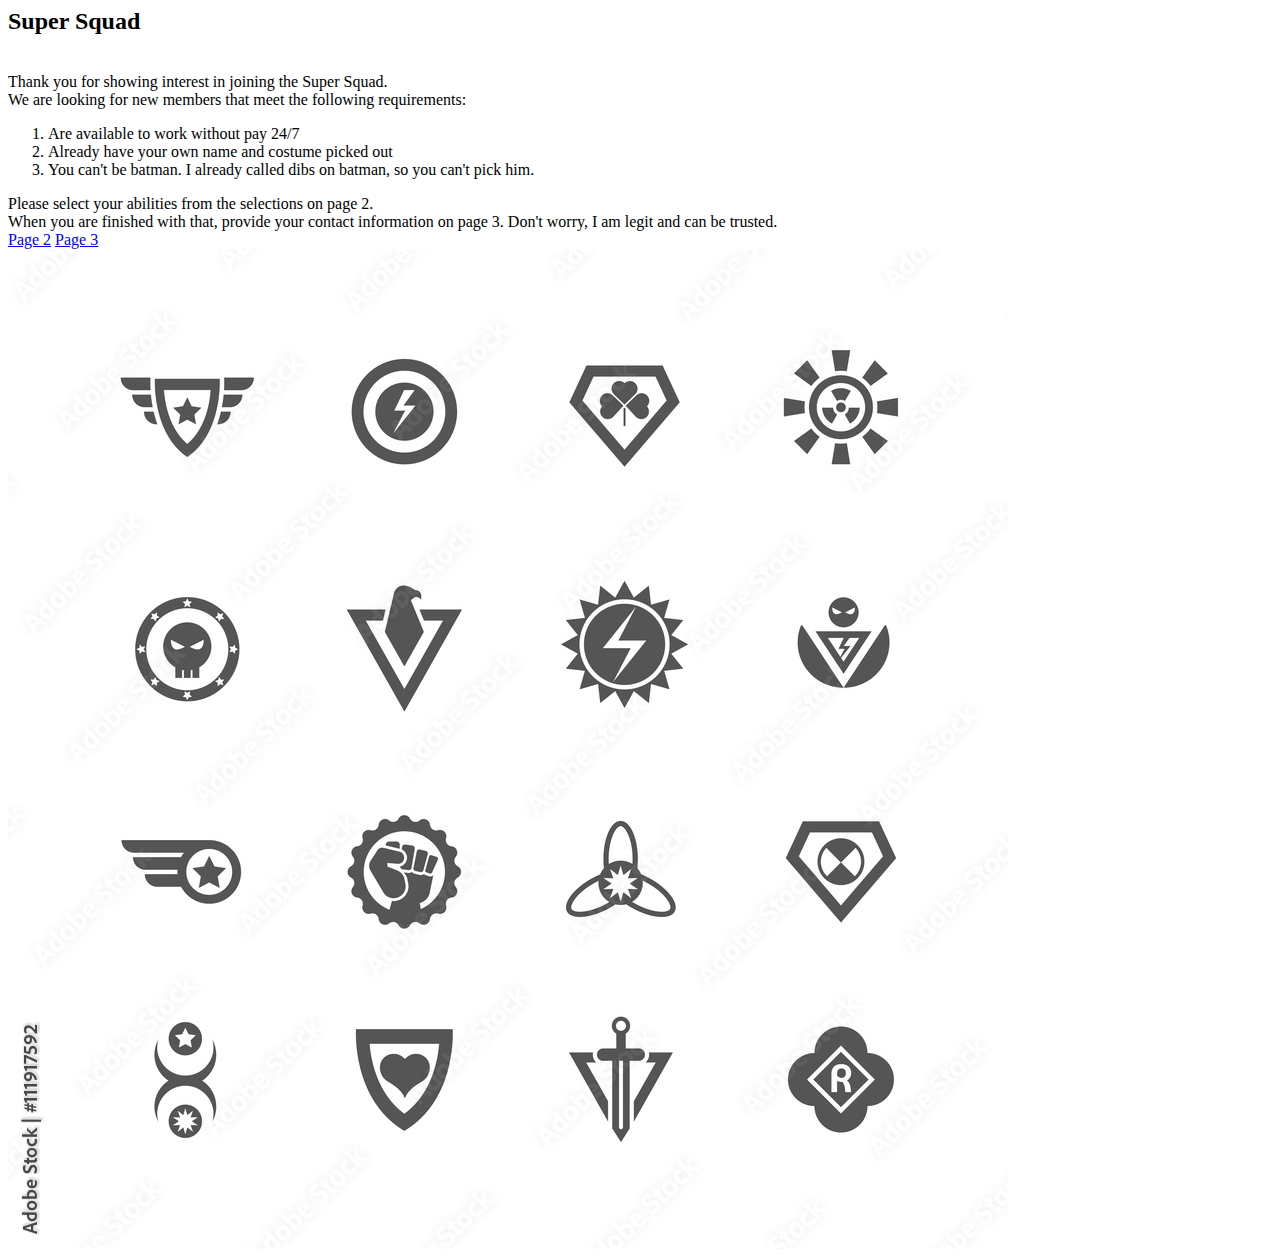
<file: Week 6/index.html>
<html>
    <title>Super Hero Recruiter</title>
    <head>
        <!--This is a suprise tool that will help us later-->
        <h2>Super Squad</h2>
        <br>
    </head>
    <body>
        Thank you for showing interest in joining the Super Squad.
        <br>
        We are looking for new members that meet the following requirements: <br>
        <ol>
            <li>Are available to work without pay 24/7</li>
            <li>Already have your own name and costume picked out</li>
            <li>You can't be batman. I already called dibs on batman, so you can't pick him.</li>
        </ol>
        Please select your abilities from the selections on page 2.
        <br>
        When you are finished with that, provide your contact information on page 3.
        Don't worry, I am legit and can be trusted.
        <br>
        <a href="page2.html">Page 2</a>
        <a href="page3.html">Page 3</a>
        <br>
        <img src="logos.jpg"/>
    </body>
</html>
</file>
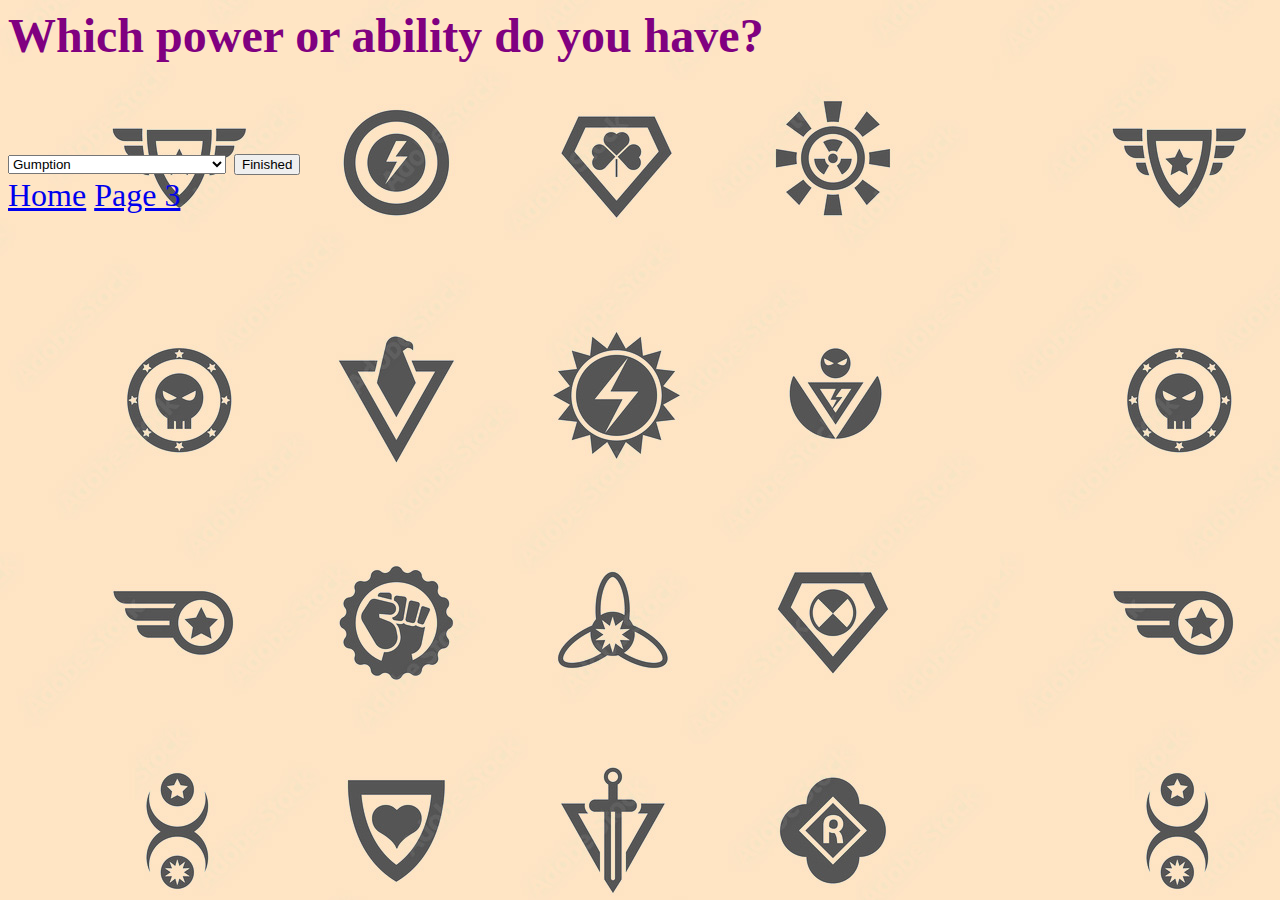
<file: page2.html>
<html>
    <title>Hero Recruiter p2</title>
    <style>
        body{
            color:purple; font-size:200%; background-image: url(logos.jpg);
        }
    </style>
    <head>
        <!--This is a suprise tool that will help us later-->
        <link rel="stylesheet" type="text/css" href="Mainstyle.css">
        <body style="background-color:bisque;"></body>
    </head>
    <body>
        <h2 id="Large">Which power or ability do you have?</h2>
        <br>
        <select>
            <option value="Gumption">Gumption</option>
            <option value="Je ne sais quoi">Je ne sais quoi</option>
            <option value="Zverb">Zverb</option>
            <option value="Can carry all groceries in one trip">Can carry all groceries in one trip</option>
        </select>
        <button type="button"> Finished</button>
        <br>
        <a href="index.html">Home</a>
        <a href="page3.html">Page 3</a>
    </body>
</html>
</file>
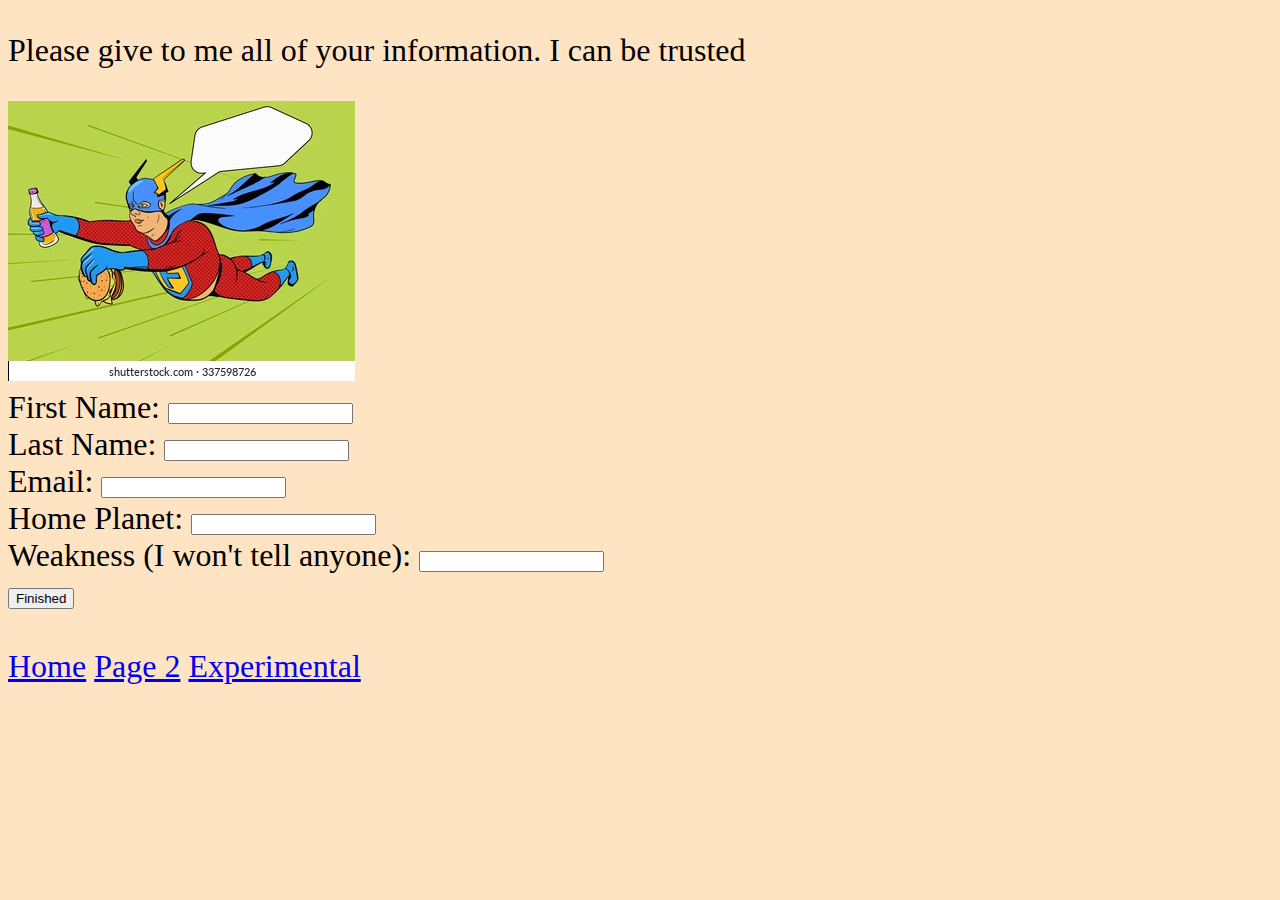
<file: page3.html>
<!DOCTYPE html>
<html>
<head>
    <title>Hero Recruiter p3</title>
    <style>
        body {
            background-color: rgb(255, 228, 196);
            font-size: 200%;
        }
        input:invalid, input[data-unsaved] {
            border: 2px solid red;
        }
    </style>
    <script>
        function getData(event) {
            event.preventDefault();

            var first = document.getElementById("first");
            var last = document.getElementById("last");
            var email = document.getElementById("email");
            var planet = document.getElementById("planet");
            var weakness = document.getElementById("weakness");

            saveDataState();

            var EmptyField = false;

            if (first.value === "") {
                first.setAttribute("data-unsaved", "true");
                EmptyField = true;
            } else {
                first.removeAttribute("data-unsaved");
            }

            if (last.value === "") {
                last.setAttribute("data-unsaved", "true");
                EmptyField = true;
            } else {
                last.removeAttribute("data-unsaved");
            }

            if (email.value === "") {
                email.setAttribute("data-unsaved", "true");
                EmptyField = true;
            } else {
                email.removeAttribute("data-unsaved");
            }

            if (planet.value === "") {
                planet.setAttribute("data-unsaved", "true");
                EmptyField = true;
            } else {
                planet.removeAttribute("data-unsaved");
            }

            if (weakness.value === "") {
                weakness.setAttribute("data-unsaved", "true");
                EmptyField = true;
            } else {
                weakness.removeAttribute("data-unsaved");
            }

            if (EmptyField) {
                window.alert("Please fill in all information.");
            } else {
                window.alert("We will contact you: " + first.value + " " + last.value + " from " + planet.value);
            }
        }

        function saveDataState() {
            var first = document.getElementById("first").value;
            var last = document.getElementById("last").value;
            var email = document.getElementById("email").value;
            var planet = document.getElementById("planet").value;
            var weakness = document.getElementById("weakness").value;

            localStorage.setItem("first", first);
            localStorage.setItem("last", last);
            localStorage.setItem("email", email);
            localStorage.setItem("planet", planet);
            localStorage.setItem("weakness", weakness);
        }

        function loadDataState() {
            var first = localStorage.getItem("first");
            var last = localStorage.getItem("last");
            var email = localStorage.getItem("email");
            var planet = localStorage.getItem("planet");
            var weakness = localStorage.getItem("weakness");

            document.getElementById("first").value = first;
            document.getElementById("last").value = last;
            document.getElementById("email").value = email;
            document.getElementById("planet").value = planet;
            document.getElementById("weakness").value = weakness;
        }

        window.onload = function() {
            loadDataState();
        };
    </script>
</head>
<body class="purple">
    <p id="Title">Please give to me all of your information. I can be trusted</p>
    <img src="heroman.png" />
    <br>
    <form>
        First Name: <input type="text" id="first"> <br>
        Last Name: <input type="text" id="last"> <br>
        Email: <input type="text" id="email"> <br>
        Home Planet: <input type="text" id="planet"><br>
        Weakness (I won't tell anyone): <input type="text" id="weakness"><br>
        <button id="btnSubmit" class="btn btn-primary" onclick="getData(event);">Finished</button>
    </form>
    <br>
    <a href="index.html">Home</a>
    <a href="page2.html">Page 2</a>
    <a href="page4.html">Experimental</a>
</body>
</html>
</file>
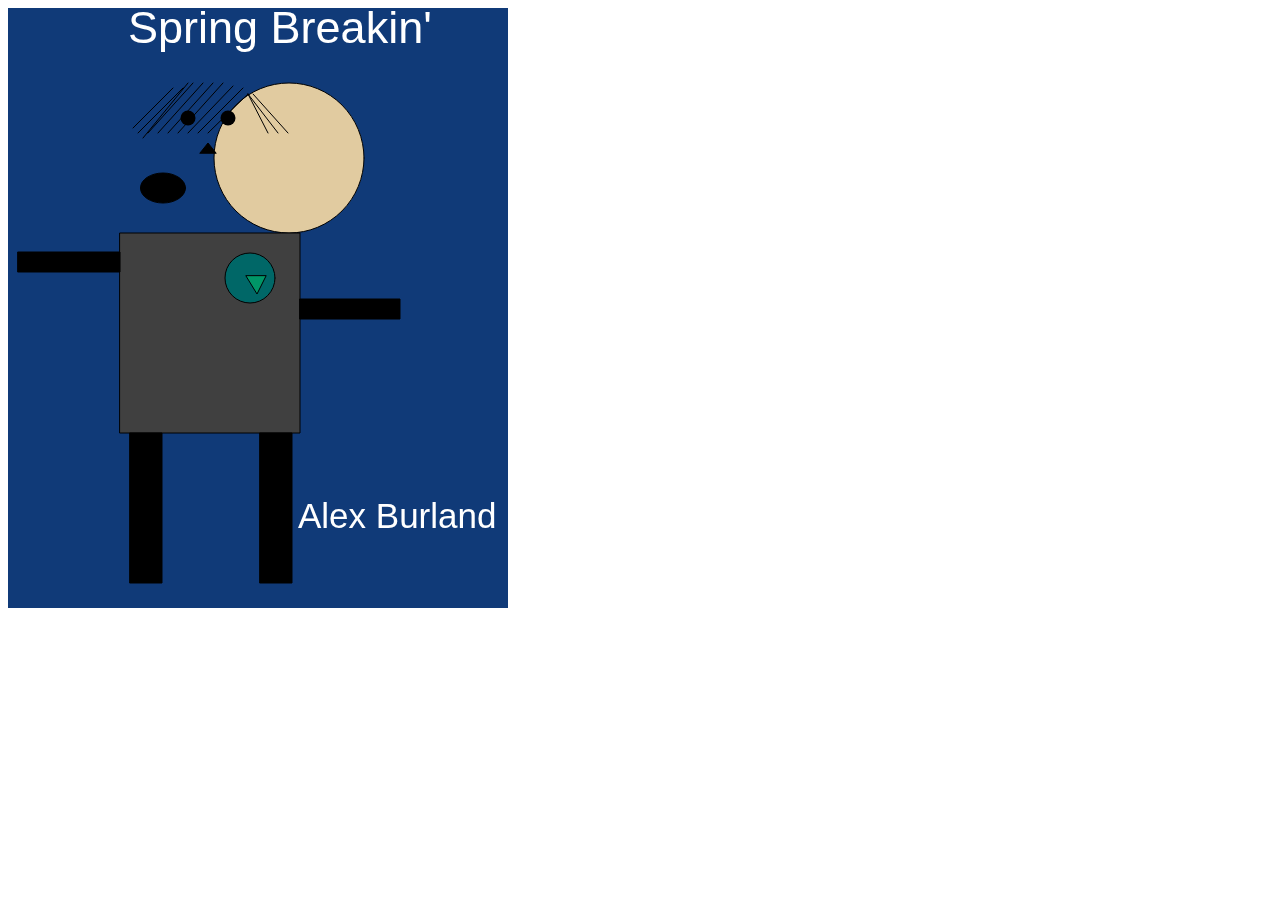
<file: Week 10/week 10.html>
<html>
    <head>
        <title>First p5.js page
            
        </title>
        <script src="p5.min.js"></script>
        <script src="sketch.js"></script>
    </head>
    <body></body>
</html>
</file>
<file: Mainstyle.css>
span{
    background-color:red;
}
.purple{
   color:purple
}
P{font-family:'Franklin Gothic Medium', 'Arial Narrow', Arial, sans-serif;
}
#Large{
    font-size: 48px;
}
#Title{
 padding: 40px;
 font-size: 72px;
  text-align: center;
}
</file>
